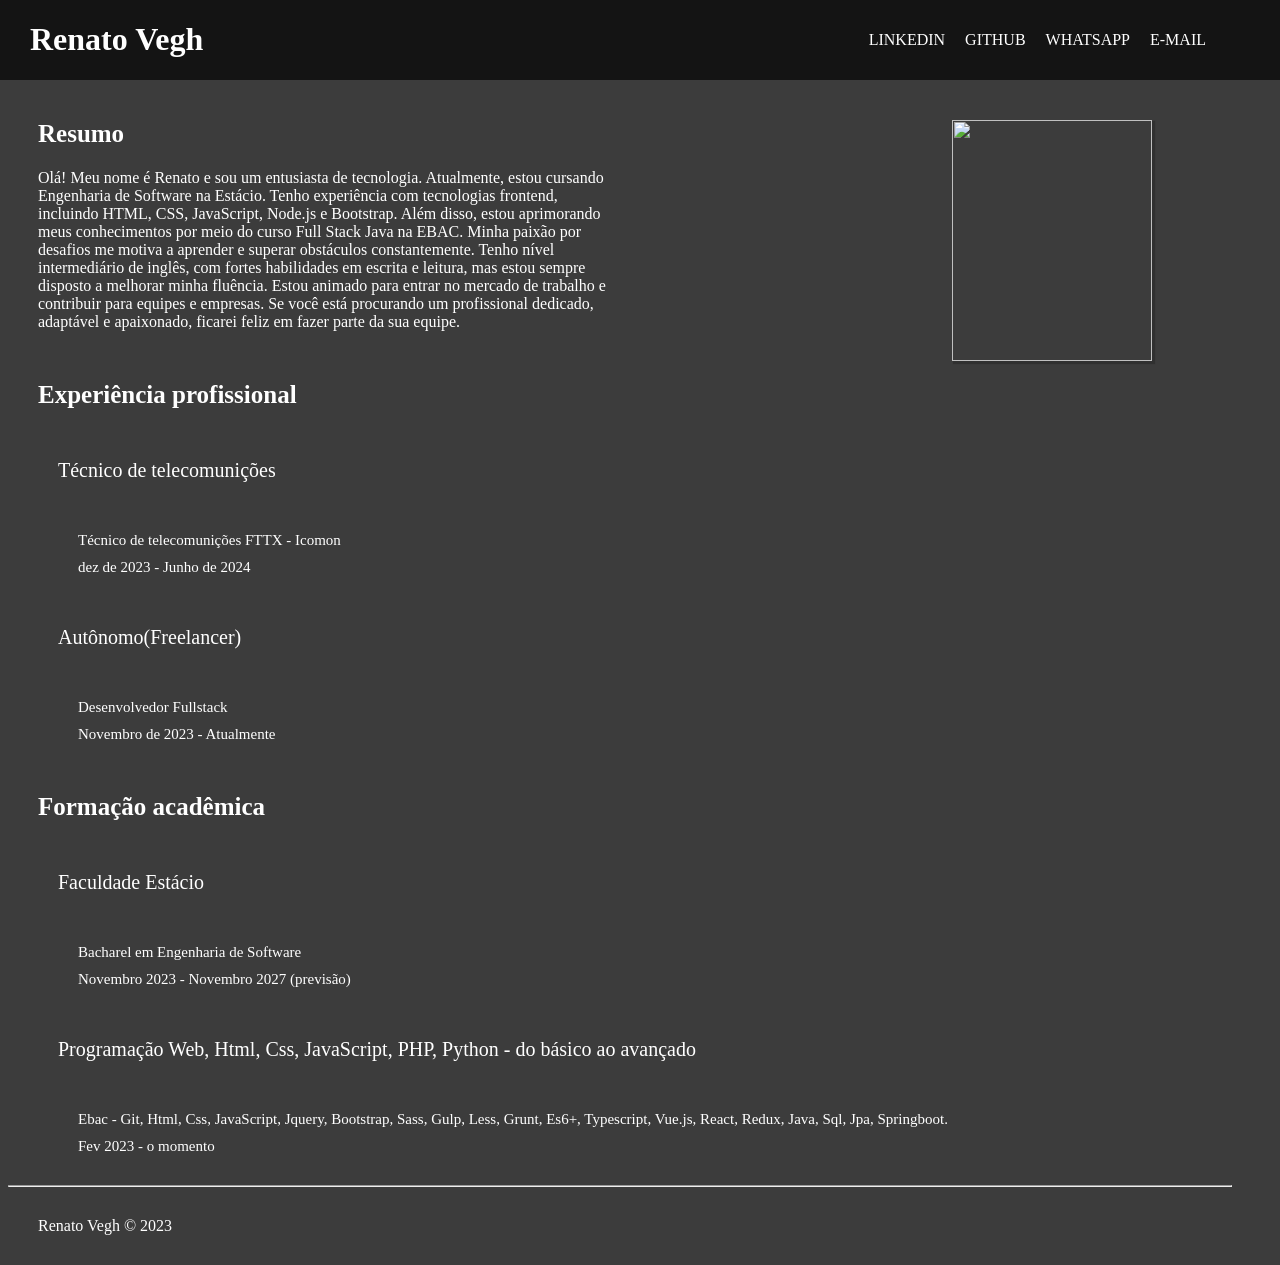
<file: Website de Portfólio Pessoal/index.html>
<!DOCTYPE html>
<html lang="pt-br">

<head>
  <meta charset="UTF-8">
  <meta http-equiv="X-UA-Compatible" content="IE=edge">
  <meta name="viewport" content="width=device-width, initial-scale=1.0">
  <title>Portifolio-Renato Vegh</title>
  <link rel="stylesheet" href="style.css">
</head>

<body>
  <header>
    <h1>Renato Vegh</h1>
    <nav>
      <ul>
        <li><a href="https://www.linkedin.com/in/renatobonivegh/">LinkedIn</a></li>
        <li><a href="https://github.com/Veghing05">Github</a></li>
        <li><a href="https://wa.me/5511997582512">WhatsApp</a></li>
        <li><a href="mailto:rsbvegh@outlook.com">E-mail</a></li>
      </ul>
    </nav>

  </header>
  <main>
    <div id="resumo">
      <h2>Resumo</h2>
      <p>
        Olá! Meu nome é Renato e sou um entusiasta de tecnologia. Atualmente, estou cursando Engenharia de Software na Estácio. 
        Tenho experiência com tecnologias frontend, incluindo HTML, CSS, JavaScript, Node.js e Bootstrap. 
        Além disso, estou aprimorando meus conhecimentos por meio do curso Full Stack Java na EBAC. 
        Minha paixão por desafios me motiva a aprender e superar obstáculos constantemente. Tenho nível intermediário de inglês, 
        com fortes habilidades em escrita e leitura, mas estou sempre disposto a melhorar minha fluência. 
        Estou animado para entrar no mercado de trabalho e contribuir para equipes e empresas.
         Se você está procurando um profissional dedicado, adaptável e apaixonado, ficarei feliz em fazer parte da sua equipe.      </p>

      <img srcset="https://images.unsplash.com/photo-1675403493729-1ba151e99b6a?crop=entropy&cs=tinysrgb&fm=jpg&ixid=MnwzMjM4NDZ8MHwxfHJhbmRvbXx8fHx8fHx8fDE2NzU3OTIyMzQ&ixlib=rb-4.0.3&q=80" width="200" height="241">
    </div>

    <div id="exp">
      <h2>Experiência profissional</h2>
      <dl>
        <dt>Técnico de telecomunições
        <dt>
        <dd>Técnico de telecomunições FTTX - Icomon</dd>
        <dd>dez de 2023 - Junho de 2024</dd>

        <dt>Autônomo(Freelancer)
        <dt>
        <dd>Desenvolvedor Fullstack</dd>
        <dd>Novembro de 2023 - Atualmente</dd>   
      </dl>
    </div>

    <div id="formacao">
      <h2>Formação acadêmica</h2>
      <dl>
        <dt>Faculdade Estácio</dt>
        <dd>Bacharel em Engenharia de Software</dd>
        <dd>Novembro 2023 - Novembro 2027 (previsão)</dd>
        <dt>Programação Web, Html, Css, JavaScript, PHP, Python - do básico ao avançado</dt>
        <dd>Ebac - Git, Html, Css, JavaScript, Jquery, Bootstrap, Sass, Gulp, Less, Grunt, Es6+, Typescript, Vue.js, React, Redux, Java, Sql, Jpa, Springboot. </dd>
        <dd>Fev 2023 - o momento</dd>
      </dl>
    </div>
    <div id="licence">
      
      </dl>
    </div>
  </main>
  <hr>
  <footer>
    <p>Renato Vegh &copy; 2023</p>
  </footer>
</body>

</html>
</file>
<file: Website de Portfólio Pessoal/style.css>
html {
    background-color: rgb(60, 60, 60);
    color: white;
    max-width: 1240px;
  }
  
  header {
     background-color: rgb(20, 20, 20);
    position: fixed;
    z-index: 1;
    top: 0;
    left: 0;
    right: 0;
    padding-left: 30px;
    padding-right: 30px;
    display: flex;
  }
  ul {
    position: absolute;
    right: 5%;
    display: flex;
    list-style: none;
  }
  li {
    margin: 15px 10px;
    text-transform: uppercase;
  }
  a {
    text-decoration: none;
    color: white;
  }
  a:hover {
    text-decoration: underline;
    color: rgb(200, 248, 248);
  }
  
  main {
    margin: 120px 30px 30px;
  }
  
  h2 {
    margin-top: 50px;
    font-size: 25px;
  }
  
  #resumo {
    width: 50%;
  }
  img {
    position: absolute;
    right: 10%;
    top: 120px;
    box-shadow: 2px 2px 1px 1px rgba(0, 0, 0, 0.2);
    transition: 0.5s;
  }
  
  img:hover{
    border-radius: 20px;
    box-shadow: 10px 10px 5px 1px rgba(0, 0, 0, 0.2);
   transform: scale(1.1);
  }
  
  dt {
    margin-left: 20px;
    margin-top: 50px;
    margin-bottom: 50px;
    font-size: 20px;
  }
  dd {
    margin: 10px 0px 0px 40px;
    font-size: 15px;
  }
  
  footer{
    margin: 30px;
  }
</file>
